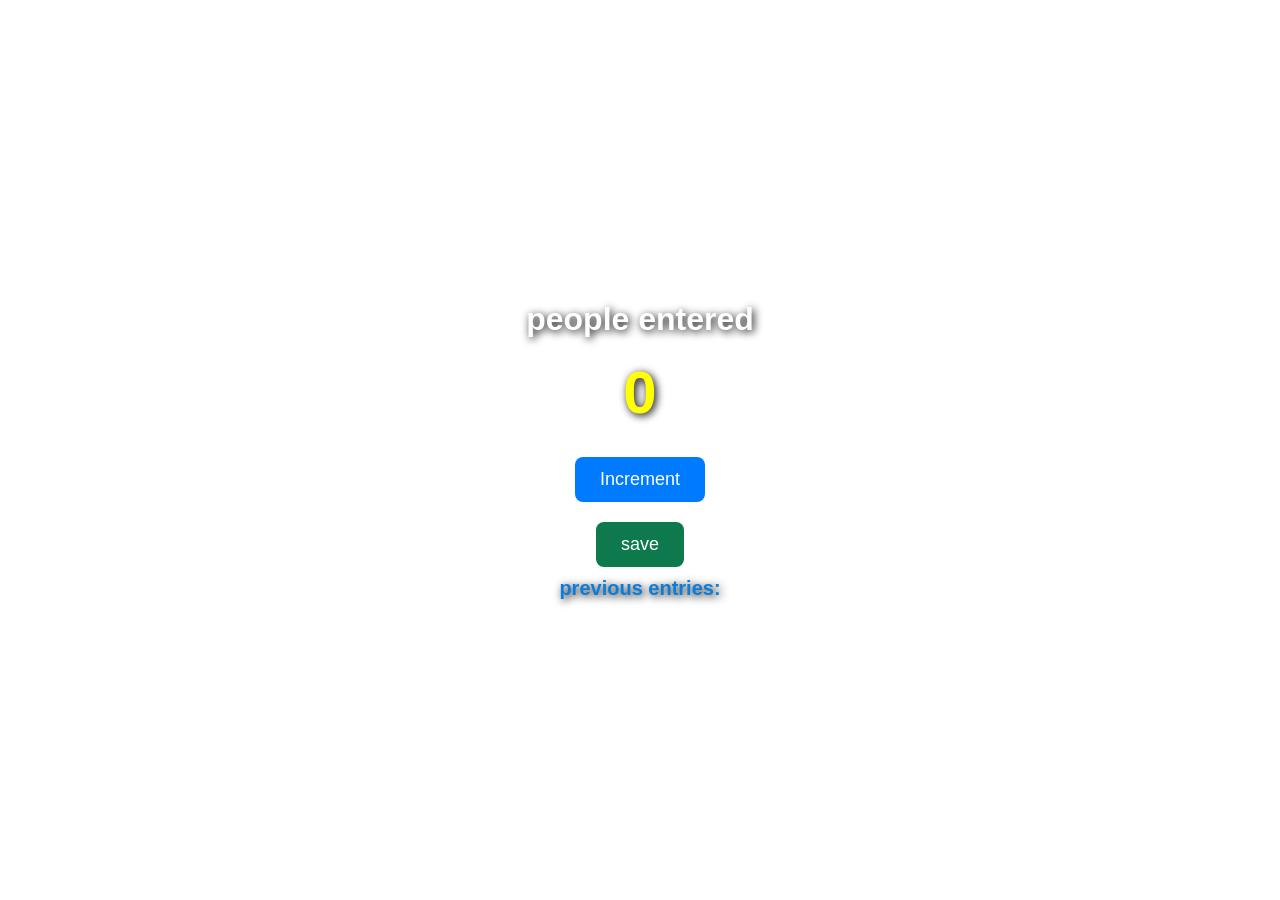
<file: index.html>
<!DOCTYPE html>
<html lang="en">
<head>
    <meta charset="UTF-8">
    <meta name="viewport" content="width=device-width, initial-scale=1.0">
    <title>Document</title>

    <!-- Link CSS File -->
    <link rel="stylesheet" href="index.css">
</head>
<body>
    <h1>people entered </h1>
    <h1 id="age">0</h1>
    <button id="incremment-btn" onclick="increment()">Increment</button>
    <button id="save_btn" onclick="save()"> save </button>
    <p id="save-El"> previous entries:</p>
    <script src="index.js"></script>
</body>
</html>
</file>
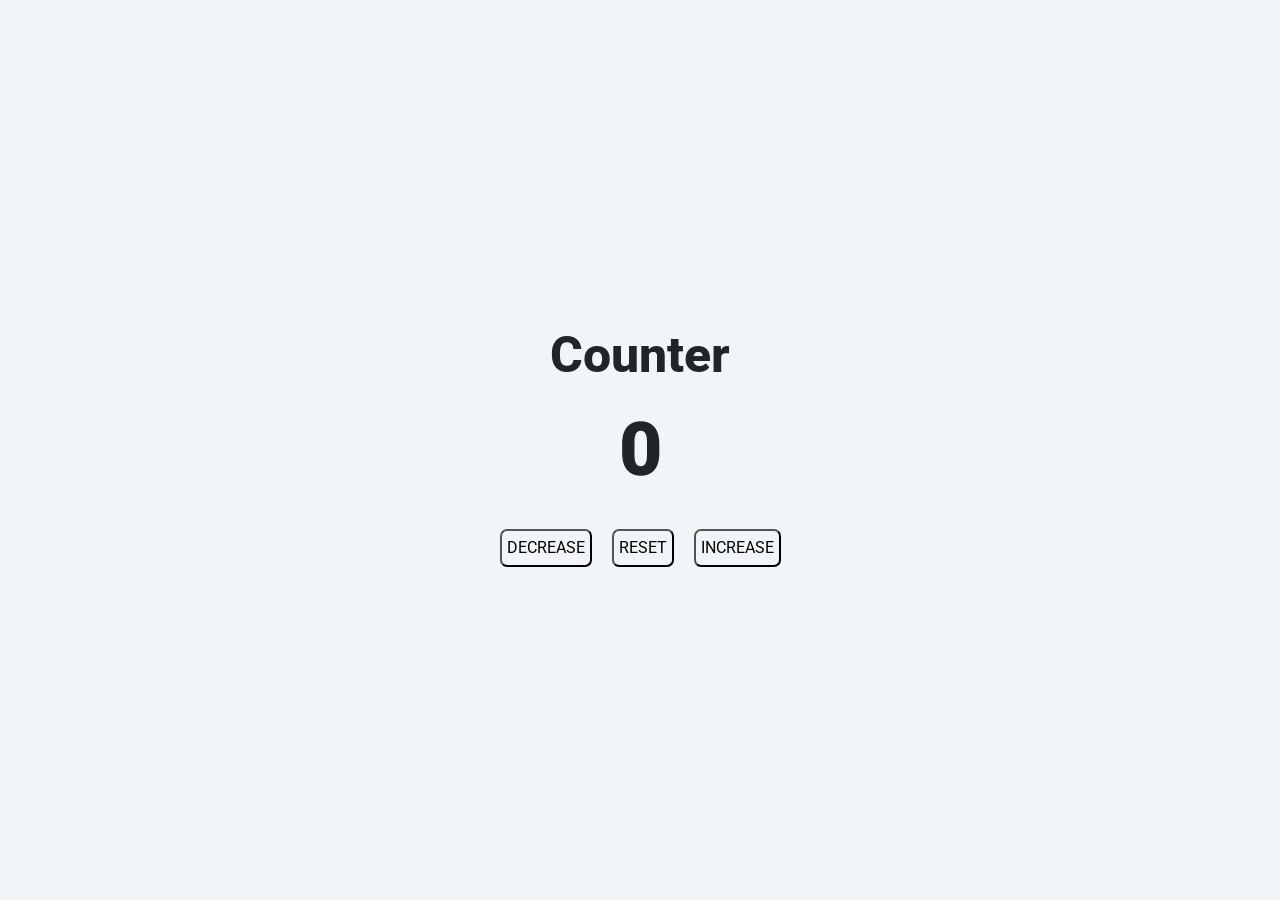
<file: counter/index.html>
<!DOCTYPE html>
<html>
  <head>
    <link rel="stylesheet" href="index.css"/>
    <link rel="stylesheet" href="https://stackpath.bootstrapcdn.com/bootstrap/4.5.2/css/bootstrap.min.css" integrity="sha384-JcKb8q3iqJ61gNV9KGb8thSsNjpSL0n8PARn9HuZOnIxN0hoP+VmmDGMN5t9UJ0Z" crossorigin="anonymous"/>
    <script src="https://code.jquery.com/jquery-3.5.1.slim.min.js" integrity="sha384-DfXdz2htPH0lsSSs5nCTpuj/zy4C+OGpamoFVy38MVBnE+IbbVYUew+OrCXaRkfj" crossorigin="anonymous"></script>
    <script src="https://cdn.jsdelivr.net/npm/popper.js@1.16.1/dist/umd/popper.min.js" integrity="sha384-9/reFTGAW83EW2RDu2S0VKaIzap3H66lZH81PoYlFhbGU+6BZp6G7niu735Sk7lN" crossorigin="anonymous"></script>
    <script src="https://stackpath.bootstrapcdn.com/bootstrap/4.5.2/js/bootstrap.min.js" integrity="sha384-B4gt1jrGC7Jh4AgTPSdUtOBvfO8shuf57BaghqFfPlYxofvL8/KUEfYiJOMMV+rV" crossorigin="anonymous"></script>
  </head>
  <body>
    <div class="bg-container text-center d-flex flex-column justify-content-center">
      <h1 class="counter-heading">Counter</h1>
      <p class="counter-value" id="value">0</p>
      <div>
        <button class="button" onclick="onDecrement()">DECREASE</button>
        <button class="button" onclick="onReset()">RESET</button>
        <button class="button" onclick="onIncrement()">INCREASE</button>
      </div>
    </div>
    <script src="index.js"></script>
  </body>
</html>
</file>
<file: index.css>
/* Reset */
* {
    margin: 0;
    padding: 0;
    box-sizing: border-box;
}

/* Body Styling */
body {
    height: 100vh;
    display: flex;
    flex-direction: column;
    justify-content: center;
    align-items: center;
    font-family: Arial, sans-serif;

    /* Background Image */
    background-image: url("https://unblast.com/wp-content/uploads/2021/01/Space-Background-Images-1536x1024.jpg");
    background-size: cover;
    background-position: center;
    background-repeat: no-repeat;
}

/* Heading */
h1 {
    color: white;
    text-shadow: 2px 2px 8px black;
    margin: 10px 0;
}

/* Age */
#age {
    font-size: 60px;
    color: yellow;
}

/* Button */
#incremment-btn {
    margin-top: 20px;
    padding: 12px 25px;
    font-size: 18px;
    border: none;
    border-radius: 8px;
    background-color: #007BFF;
    color: white;
    cursor: pointer;
    transition: 0.3s ease;
}

#incremment-btn:hover {
    background-color: #0056b3;
    transform: scale(1.05);
}
#save_btn:hover {
    background-color: #076333;
    transform: scale(1.05);
}
#save_btn {
    margin-top: 20px;
    padding: 12px 25px;
    font-size: 18px;
    border: none;
    border-radius: 8px;
    background-color: #0e794d;
    color: white;
    cursor: pointer;
    transition: 0.3s ease;
}
p {
    color: #0a7ddb;
    text-shadow: 2px 2px 8px black;
    margin: 10px 0;
    font-weight: bold;
    font-size:20px;
}
</file>
<file: counter/index.css>
@import url("https://fonts.googleapis.com/css2?family=Bree+Serif&family=Caveat:wght@400;700&family=Lobster&family=Monoton&family=Open+Sans:ital,wght@0,400;0,700;1,400;1,700&family=Playfair+Display+SC:ital,wght@0,400;0,700;1,700&family=Playfair+Display:ital,wght@0,400;0,700;1,700&family=Roboto:ital,wght@0,400;0,700;1,400;1,700&family=Source+Sans+Pro:ital,wght@0,400;0,700;1,700&family=Work+Sans:ital,wght@0,400;0,700;1,700&display=swap");
 
.bg-container {
  height: 100vh;
  background-color: #f1f5f8;
}
.counter-heading {
  font-size: 50px;
  font-family: "Roboto";
  font-weight: 800;
}
 
.counter-value {
  font-size: 75px;
  font-weight: 900;
}
 
.button {
  margin: 8px;
  border-radius: 7px;
  padding: 5px;
  border-width: 2px;
  border-color: black;
  background-color: #f1f5f8;
}
</file>
